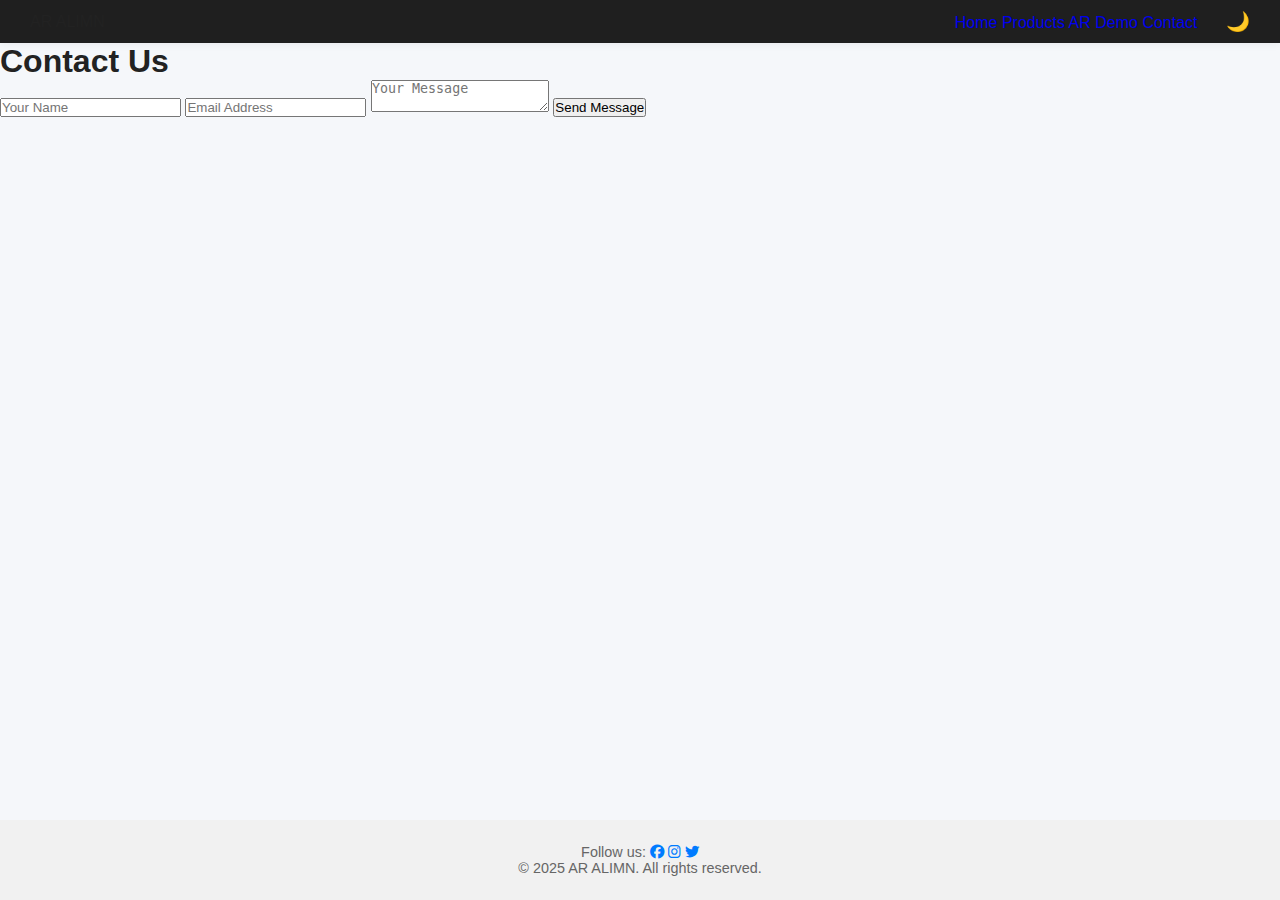
<file: templates/contact.html>
<!DOCTYPE html>
<html lang="en">
<head>
  <meta charset="UTF-8" />
  <meta name="viewport" content="width=device-width, initial-scale=1.0" />
  <title>AR ALIMN | Contact</title>
  <link rel="stylesheet" href="/static/style.css" />
  <link rel="stylesheet" href="https://cdnjs.cloudflare.com/ajax/libs/font-awesome/6.4.0/css/all.min.css">
</head>
<body>
  <header>
    <div class="logo">AR ALIMN</div>
    <nav>
      <a href="/">Home</a>
      <a href="/products">Products</a>
      <a href="/ar">AR Demo</a>
      <a href="/contact">Contact</a>
      <button id="toggle-theme">🌙</button>
    </nav>
  </header>

  <section id="contact">
    <h1>Contact Us</h1>
    <form>
      <input type="text" placeholder="Your Name" required />
      <input type="email" placeholder="Email Address" required />
      <textarea placeholder="Your Message" required></textarea>
      <button type="submit">Send Message</button>
    </form>
  </section>

  <footer>
    <p>Follow us: 
      <a href="#"><i class="fab fa-facebook"></i></a> 
      <a href="#"><i class="fab fa-instagram"></i></a> 
      <a href="#"><i class="fab fa-twitter"></i></a>
    </p>
    <p>&copy; 2025 AR ALIMN. All rights reserved.</p>
  </footer>

  <script src="/static/script.js"></script>
</body>
</html>
</file>
<file: static/style.css>
/* Reset & Global */
* {
  margin: 0;
  padding: 0;
  box-sizing: border-box;
}

body {
  font-family: 'Poppins', sans-serif;
  background-color: #f5f7fa;
  color: #222;
  transition: background 0.3s, color 0.3s;
  min-height: 100vh;
  display: flex;
  flex-direction: column;
}

a {
  text-decoration: none;
}

.dark {
  background-color: #121212;
  color: #f1f1f1;
}

/* Header */
header {
  display: flex;
  justify-content: space-between;
  align-items: center;
  padding: 10px 30px;
  background-color: #1f1f1f;
  box-shadow: 0 2px 8px rgba(0, 0, 0, 0.05);
  position: sticky;
  top: 0;
  z-index: 1000;
}

.dark header {
  background-color: #1f1f1f;
}

.header-left {
  display: flex;
  align-items: center;
  gap: 12px;
}

.header-left img {
  height: 100px;
  object-fit: contain;
  display: block;
}

.header-right nav a {
  margin-left: 24px;
  font-weight: 500;
  text-decoration: none;
  color: #eee;
  transition: color 0.3s;
}

.header-right nav a:hover {
  color: #007bff;
}

.dark .header-right nav a {
  color: #eee;
}

#toggle-theme {
  margin-left: 24px;
  font-size: 1.2rem;
  cursor: pointer;
  background: none;
  border: none;
  color: inherit;
}

/* Footer */
footer {
  background-color: #f1f1f1;
  text-align: center;
  padding: 24px 12px;
  margin-top: auto;
  font-size: 0.9rem;
  color: #666;
}

.dark footer {
  background-color: #1a1a1a;
  color: #aaa;
}

footer a {
  color: #007bff;
  text-decoration: none;
}

footer a:hover {
  text-decoration: underline;
}

/* General Content */
.page-content {
  max-width: 1000px;
  margin: 40px auto;
  padding: 0 20px;
  text-align: center;
}

.page-content h1 {
  font-size: 2.2rem;
  margin-bottom: 10px;
}

.subtext {
  font-size: 1.05rem;
  margin-bottom: 30px;
  color: #666;
}

.dark .subtext {
  color: #aaa;
}

/* Product Grid */
.product-grid {
  display: flex;
  flex-wrap: wrap;
  justify-content: center;
  gap: 30px;
  margin-top: 20px;
}

.product-card {
  background: #fff;
  padding: 20px;
  border-radius: 12px;
  box-shadow: 0 4px 12px rgba(0,0,0,0.07);
  text-align: center;
  width: 260px;
  transition: transform 0.2s ease;
}

.dark .product-card {
  background: #232323;
}

.product-card:hover {
  transform: translateY(-5px);
}

.product-card img {
  width: 100%;
  height: auto;
  margin-bottom: 15px;
}

.product-card h3 {
  font-size: 1.2rem;
  margin-bottom: 10px;
}

.product-card p {
  font-size: 0.95rem;
  color: #555;
}

.dark .product-card p {
  color: #ccc;
}

/* AR Container */
.ar-container {
  margin: 20px auto;
  width: 100%;
  max-width: 500px;
  aspect-ratio: 4 / 3;
  background-color: #000;
  position: relative;
  border-radius: 12px;
  overflow: hidden;
}

#camera-feed {
  width: 100%;
  height: 100%;
  object-fit: cover;
}

#ar-object {
  display: none;
  position: absolute;
  top: 0;
  left: 0;
  width: 140px;
  touch-action: none;
  cursor: grab;
  z-index: 2;
}

/* Buttons */
.cta-button {
  padding: 12px 26px;
  background-color: #007bff;
  color: white;
  border: none;
  border-radius: 8px;
  font-weight: 600;
  font-size: 1rem;
  margin-top: 25px;
  cursor: pointer;
  transition: background 0.3s;
}

.cta-button:hover {
  background-color: #0056b3;
}

.dark .cta-button {
  background-color: #2196f3;
}

.dark .cta-button:hover {
  background-color: #1976d2;
}

/* Contact Page */
.contact-form {
  max-width: 600px;
  margin: auto;
  display: flex;
  flex-direction: column;
  gap: 16px;
  margin-bottom: 40px;
}

.contact-form input,
.contact-form textarea {
  padding: 12px;
  font-size: 1rem;
  border-radius: 6px;
  border: 1px solid #ccc;
  background-color: #fff;
}

.dark .contact-form input,
.dark .contact-form textarea {
  background-color: #2c2c2c;
  border: 1px solid #444;
  color: white;
}

.map-placeholder {
  max-width: 600px;
  margin: auto;
  border-radius: 12px;
  overflow: hidden;
  box-shadow: 0 0 10px rgba(0,0,0,0.1);
}

/* Responsive */
@media (max-width: 768px) {
  .header-right nav a {
    margin-left: 16px;
  }

  .product-grid {
    flex-direction: column;
    align-items: center;
  }

  .product-card {
    width: 90%;
  }

  .page-content h1 {
    font-size: 1.8rem;
  }
}
/* ==== Home Page Hero Section ==== */
.hero-section {
  display: flex;
  align-items: center;
  justify-content: space-between;
  flex-wrap: wrap;
  gap: 40px;
  margin-bottom: 50px;
  padding: 40px 20px;
  background: linear-gradient(to right, #f5f7fa, #e6eef9);
  border-radius: 12px;
  box-shadow: 0 8px 20px rgba(0,0,0,0.05);
}

.dark .hero-section {
  background: linear-gradient(to right, #1a1a1a, #2b2b2b);
}

.hero-text {
  flex: 1;
  min-width: 280px;
  text-align: left;
}

.hero-text h1 {
  font-size: 2.8rem;
  margin-bottom: 15px;
  font-weight: 700;
}

.hero-text p {
  font-size: 1.1rem;
  color: #555;
  margin-bottom: 25px;
}

.dark .hero-text p {
  color: #ccc;
}

.hero-image {
  flex: 1;
  min-width: 260px;
  text-align: center;
}

.hero-image img {
  width: 100%;
  max-width: 350px;
  border-radius: 12px;
  box-shadow: 0 6px 16px rgba(0,0,0,0.08);
}

/* ==== Why Choose Us Section ==== */
.features-section {
  padding: 30px 20px;
  margin-bottom: 60px;
  background-color: #ffffff;
  border-radius: 12px;
  box-shadow: 0 4px 12px rgba(0,0,0,0.06);
}

.dark .features-section {
  background-color: #1e1e1e;
}

.features-section h2 {
  text-align: center;
  font-size: 2rem;
  margin-bottom: 30px;
}

.features-grid {
  display: flex;
  flex-wrap: wrap;
  gap: 30px;
  justify-content: center;
}

.feature-card {
  flex: 1;
  min-width: 220px;
  max-width: 300px;
  background: #f9f9f9;
  border-radius: 10px;
  padding: 24px;
  text-align: center;
  box-shadow: 0 4px 12px rgba(0,0,0,0.05);
}

.dark .feature-card {
  background: #2a2a2a;
}

.feature-card i {
  font-size: 2rem;
  margin-bottom: 10px;
  color: #000; /* 🖤 black for light mode */
}

.dark .feature-card i {
  color: #f9f9f9; /* 🔵 blue for dark mode */
}

.feature-card h3 {
  margin-bottom: 10px;
  font-size: 1.2rem;
}

.feature-card p {
  font-size: 0.95rem;
  color: #666;
}

.dark .feature-card p {
  color: #ccc;
}

/* Simple Fade-in Animation */
@keyframes fadeInUp {
  from {
    opacity: 0;
    transform: translateY(30px);
  }
  to {
    opacity: 1;
    transform: translateY(0);
  }
}

.fade-in {
  opacity: 0;
  animation: fadeInUp 0.8s ease-out forwards;
}

/* Trigger when visible using IntersectionObserver */
.fade-in.visible {
  opacity: 1;
}
/* Hover Pop-Up (Lift) Effect */
.pop-hover {
  transition: transform 0.35s ease, box-shadow 0.35s ease;
}

.pop-hover:hover {
  transform: translateY(-16px) scale(1.08);
  box-shadow: 0 20px 40px rgba(0, 0, 0, 0.15);
  z-index: 1;
}
.how-it-works-section,
.video-preview-section {
  padding: 50px 20px;
  margin-top: 40px;
  background-color: #fefefe;
  border-radius: 12px;
  box-shadow: 0 6px 20px rgba(0, 0, 0, 0.04);
}

.dark .how-it-works-section,
.dark .video-preview-section {
  background-color: #1e1e1e;
}

.how-it-works-section h2,
.video-preview-section h2 {
  text-align: center;
  font-size: 2rem;
  margin-bottom: 30px;
}

.how-it-works-grid {
  display: flex;
  flex-wrap: wrap;
  gap: 30px;
  justify-content: center;
}

.step-card {
  background-color: #fff;
  border-radius: 10px;
  padding: 24px;
  max-width: 280px;
  text-align: center;
  box-shadow: 0 4px 12px rgba(0,0,0,0.05);
}

.dark .step-card {
  background-color: #2a2a2a;
}

.preview-video {
  width: 100%;
  max-width: 720px;
  border-radius: 12px;
  margin: 0 auto;
  display: block;
  box-shadow: 0 4px 18px rgba(0, 0, 0, 0.1);
}
/* Smaller button for product cards */
.cta-button.small {
  display: inline-block;
  padding: 4px 12px;
  font-size: 0.75rem;
  margin-top: 8px;
  border-radius: 5px;
  background-color: #007bff;
  color: white;
  text-decoration: none; /* remove underline */
  font-weight: 500;
  transition: background 0.3s;
}

.cta-button.small:hover {
  background-color: #0056b3;
  text-decoration: none; /* keep underline removed on hover */
}
.ar-dropdown {
  padding: 6px 12px;
  font-size: 0.9rem;
  border-radius: 6px;
  border: 1px solid #ccc;
  background-color: #fff;
}

.dark .ar-dropdown {
  background-color: #2a2a2a;
  color: #fff;
  border: 1px solid #444;
}
/* Trust Banner */
.trust-banner {
  background: #e3f2fd;
  color: #0d47a1;
  font-weight: 500;
  text-align: center;
  padding: 12px 16px;
  border-radius: 10px;
  margin: 30px 0;
  display: flex;
  align-items: center;
  justify-content: center;
  gap: 10px;
}

.trust-banner i {
  font-size: 1.3rem;
}

#back-to-top {
  position: fixed;
  bottom: 20px;
  right: 20px;
  font-size: 1.0rem;
  background-color: #007bff;
  color: white;
  border: none;
  border-radius: 50%;
  width: 42px;
  height: 42px;
  cursor: pointer;
  box-shadow: 0 4px 10px rgba(0, 0, 0, 0.2);
  z-index: 999;
  transition: background 0.3s, opacity 0.3s;
  opacity: 0;                 /* 👈 hidden by default */
  pointer-events: none;       /* 👈 not clickable until visible */
}

#back-to-top.show {
  opacity: 1;                 /* 👈 shown when scrolled */
  pointer-events: auto;
}

#back-to-top:hover {
  background-color: #0056b3;
  transform: translateY(-3px);
}

.dark #back-to-top {
  background-color: #2196f3;
}

.dark #back-to-top:hover {
  background-color: #1976d2;
}
footer .social-icons i {
  font-size: 1.4rem;
  margin: 0 8px;
  color: #000; /* black in light mode */
  transition: color 0.3s;
}

.dark footer .social-icons i {
  color: #fff; /* white in dark mode (you can change to another color) */
}
@media (max-width: 768px) {
  header {
    flex-direction: column;
    align-items: flex-start;
    padding: 16px 20px;
  }

  .header-left {
    width: 100%;
    justify-content: space-between;
  }

  .header-left img {
    height: 44px; /* Keep logo slightly larger */
  }

  .header-right {
    width: 100%;
    margin-top: 10px;
    display: flex;
    flex-wrap: wrap;
    justify-content: flex-start;
  }

  .header-right nav {
    display: flex;
    flex-wrap: wrap;
    gap: 12px;
  }

  .header-right nav a {
    margin: 0;
    font-size: 0.95rem;
  }

  #toggle-theme {
    margin-left: auto;
    font-size: 1.1rem;
  }
}
@media (max-width: 768px) {
  .header-left img {
    height: 70px; /* Increase size on mobile */
  }

  header {
    padding: 12px 20px; /* Slightly reduce padding if needed */
  }
}
</file>
